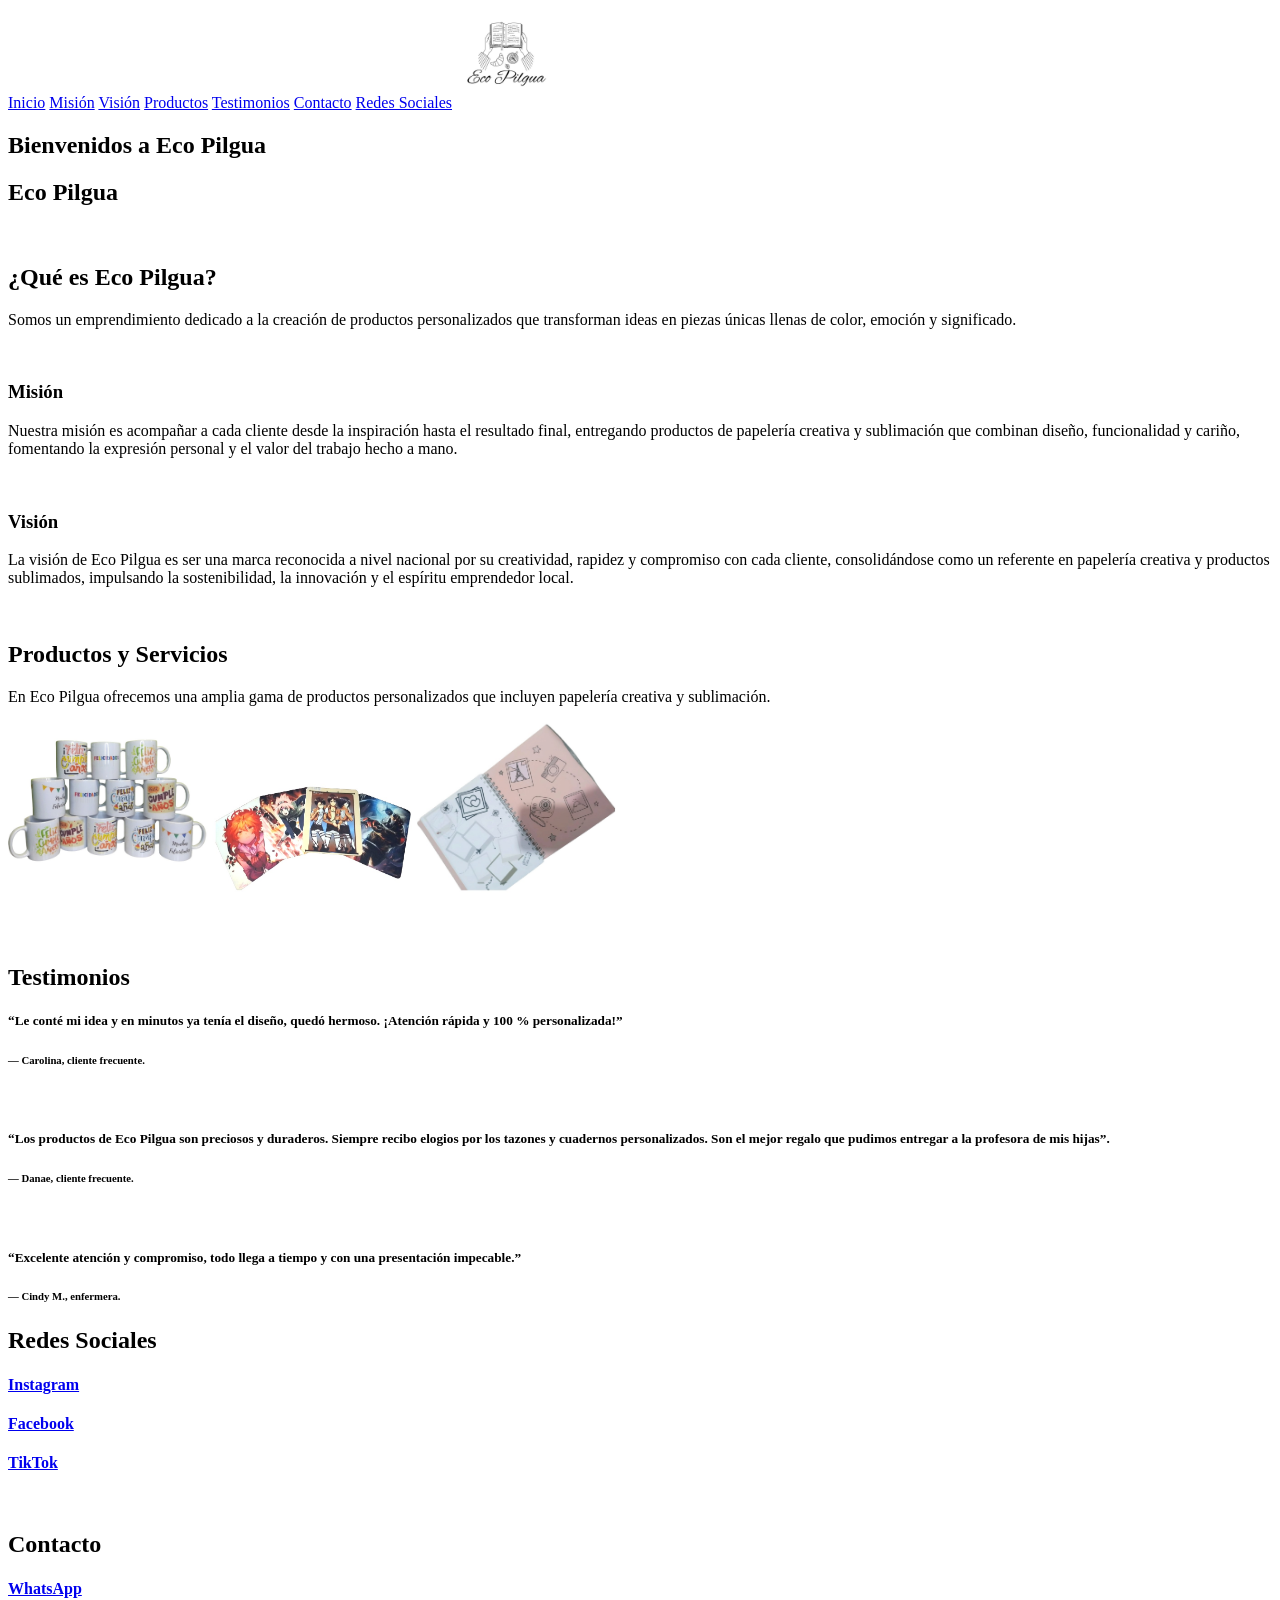
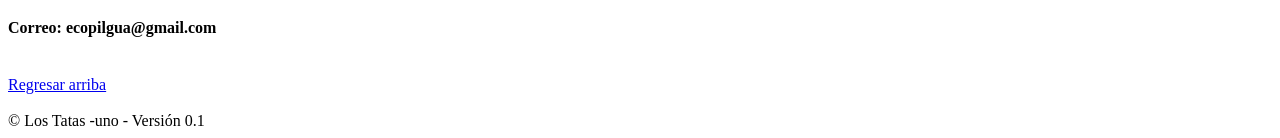
<file: index.html>
<!DOCTYPE html>
<html lang="es">
<head>
    <meta charset="UTF-8">
    <meta name="viewport" content="width=device-width, initial-scale=1.0">
    <title>Eco Pilgua</title>
    <link rel="icon" type="image/x-icon" href="src/Logo.jpg">
    
</head>
<body>
    <header id="Inicio">
        <a href="index.html">Inicio</a>
        <a href="#Mision">Misión</a>
        <a href="#Vision">Visión</a>
        <a href="#Productos">Productos</a>
        <a href="#Testimonios">Testimonios</a>
        <a href="#Contacto">Contacto</a>
        <a href="#Redes">Redes Sociales</a>
        <img src="src/Logo.jpg" width="100" height="100" alt="Logo Eco Pilgua">
    </header>
    <main>
        <h2>Bienvenidos a Eco Pilgua</h2>

        <section>
            <h1>Eco Pilgua</h1>
        </section>
        
        <br>
        <h2>¿Qué es Eco Pilgua?</h2>
        <p>
            Somos un emprendimiento dedicado a la creación de productos personalizados que
            transforman ideas en piezas únicas llenas de color, emoción y significado.
        </p>

        <br>
        <section id="Mision">
            <h3>Misión</h3>
            <p> 
                Nuestra misión es acompañar a cada cliente desde la inspiración hasta el 
                resultado final, entregando productos de papelería creativa y sublimación 
                que combinan diseño, funcionalidad y cariño, fomentando la expresión personal
                y el valor del trabajo hecho a mano.
            </p>
        </section>

        <br>
        <section id="Vision">
            <h3>Visión</h3>
            <p>
                La visión de Eco Pilgua es ser una marca reconocida a nivel nacional por su
                creatividad, rapidez y compromiso con cada cliente, consolidándose como un
                referente en papelería creativa y productos sublimados, impulsando la sostenibilidad,
                la innovación y el espíritu emprendedor local.
            </p>
        </section>

        <br>
        <section id="Productos">
            
            <h2>Productos y Servicios</h2>
            <p>En Eco Pilgua ofrecemos una amplia gama de productos personalizados que incluyen papelería creativa y sublimación.</p>
            <section>
                <img src="src/producto1.jpg" width="200" height="200" alt="Producto 1">
                <img src="src/producto2.jpg" width="200" height="200" alt="Producto 2">
                <img src="src/producto3.jpg" width="200" height="200" alt="Producto 3">
            </section>
        </section>

        <br>
        <section id="Testimonios">
            
            <h2>Testimonios</h2>
            <div>
                <h5> 
                    “Le conté mi idea y en minutos ya tenía el diseño, quedó hermoso. 
                    ¡Atención rápida y 100 % personalizada!”
                </h5>
                <h6>
                    — Carolina, cliente frecuente. 
                </h6>
            </div>
            <br>
            <div>
                <h5> 
                    “Los productos de Eco Pilgua son preciosos y duraderos. Siempre recibo elogios 
                    por los tazones y cuadernos personalizados. Son el mejor regalo que pudimos entregar 
                    a la profesora de mis hijas”.
                </h5>
                <h6>— Danae, cliente frecuente.</h6>
            </div>
            <br>
            <div>
                <h5> 
                    “Excelente atención y compromiso, todo llega a tiempo y con una presentación impecable.”
                </h5>
                <h6>— Cindy M., enfermera.</h6>
            </div>
        </section>

        
        <section id="Redes">
            <h2>Redes Sociales</h2>
            
            <a href="https://www.instagram.com/ecopilgua/" target="_blank">
                <h4>Instagram</h4>
            </a>

            <a href="https://www.facebook.com/Ecopilgua2" target="_blank">
            
                <h4>Facebook</h4>
            </a>

            <a href="https://www.tiktok.com/@ecopilgua" target="_blank">
                <h4>TikTok</h4>
            </a>
        </section>
        <br>
        
        <section id="Contacto">
            <h2>Contacto</h2>

            <a href="https://wa.me/56932776583" target="_blank">    
                <h4>WhatsApp</h4>
            </a>    

            
            <h4>Correo: ecopilgua@gmail.com</h4>
        </section>

    </main>

    <br>
    <a href="#Inicio">Regresar arriba</a>
    <br>
    <br>   

    <footer>
        © Los Tatas -uno - Versión 0.1
    </footer>
</body>
</html>
</file>
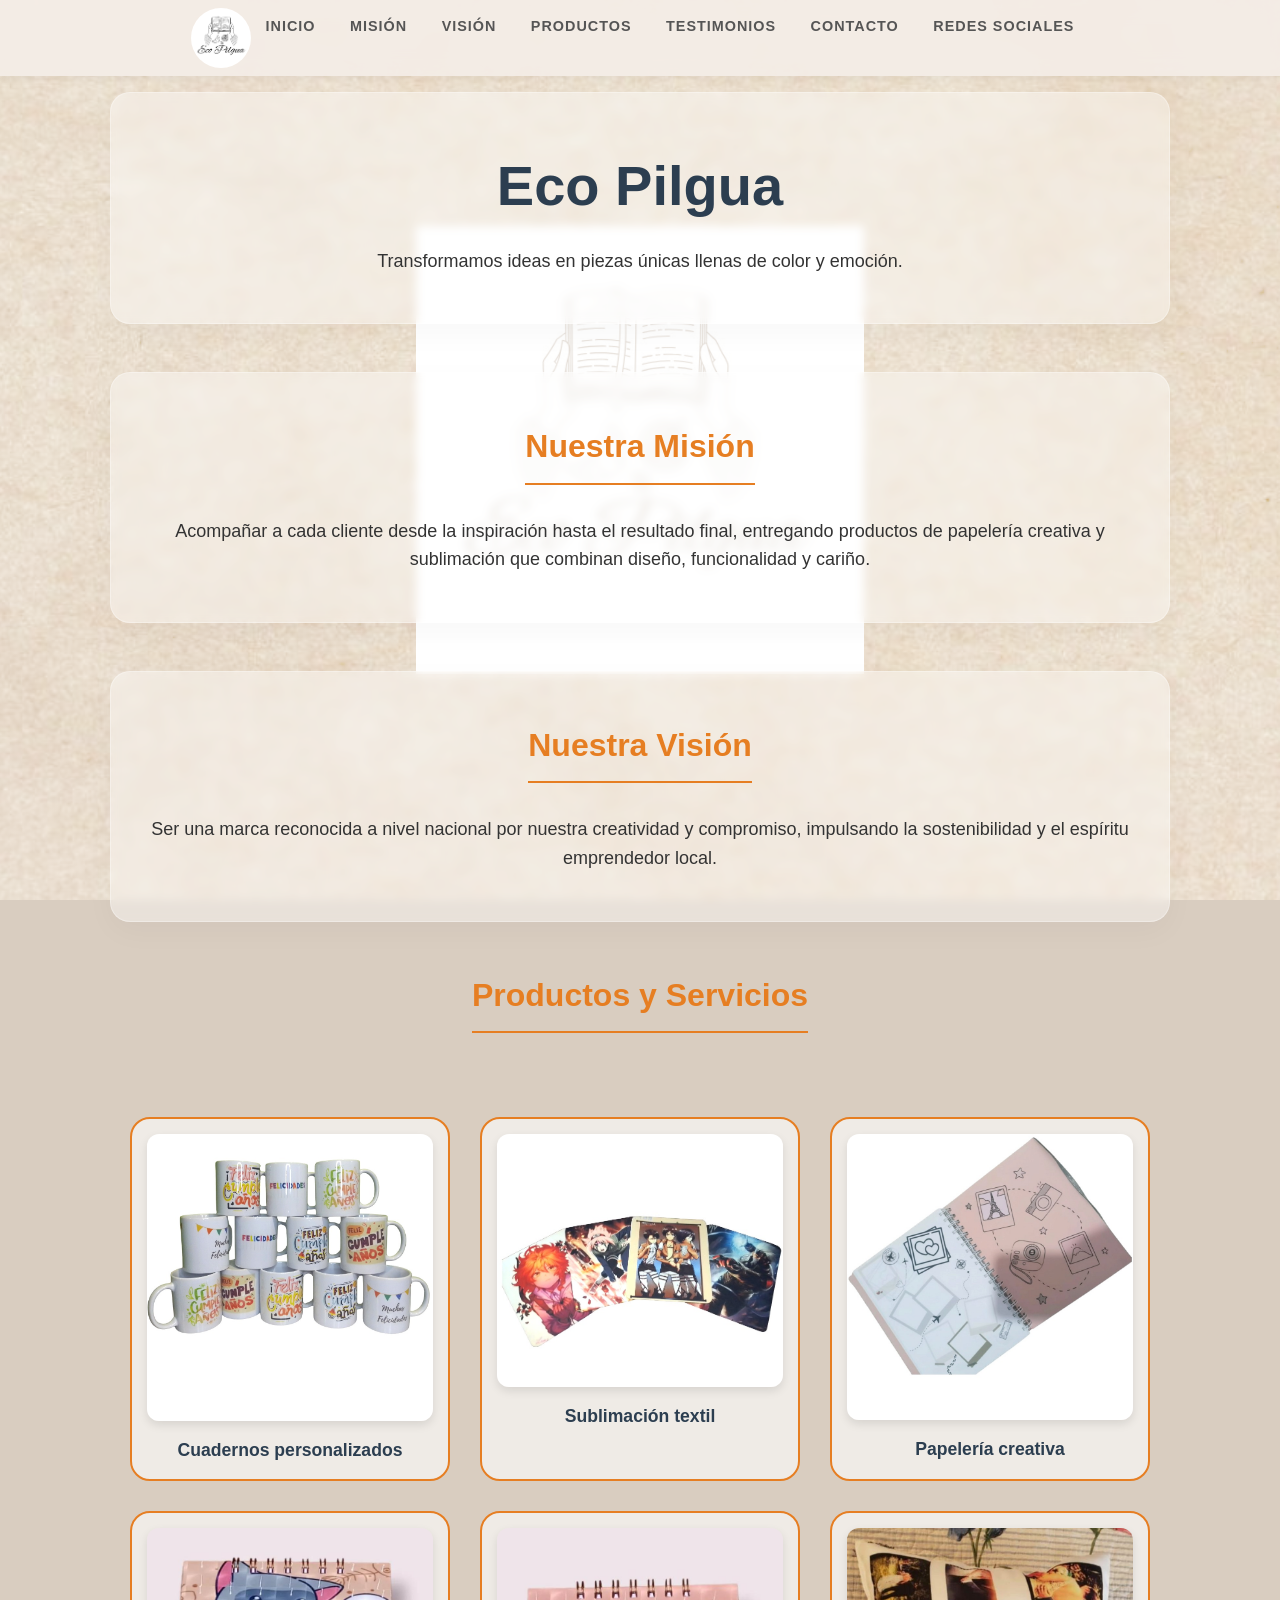
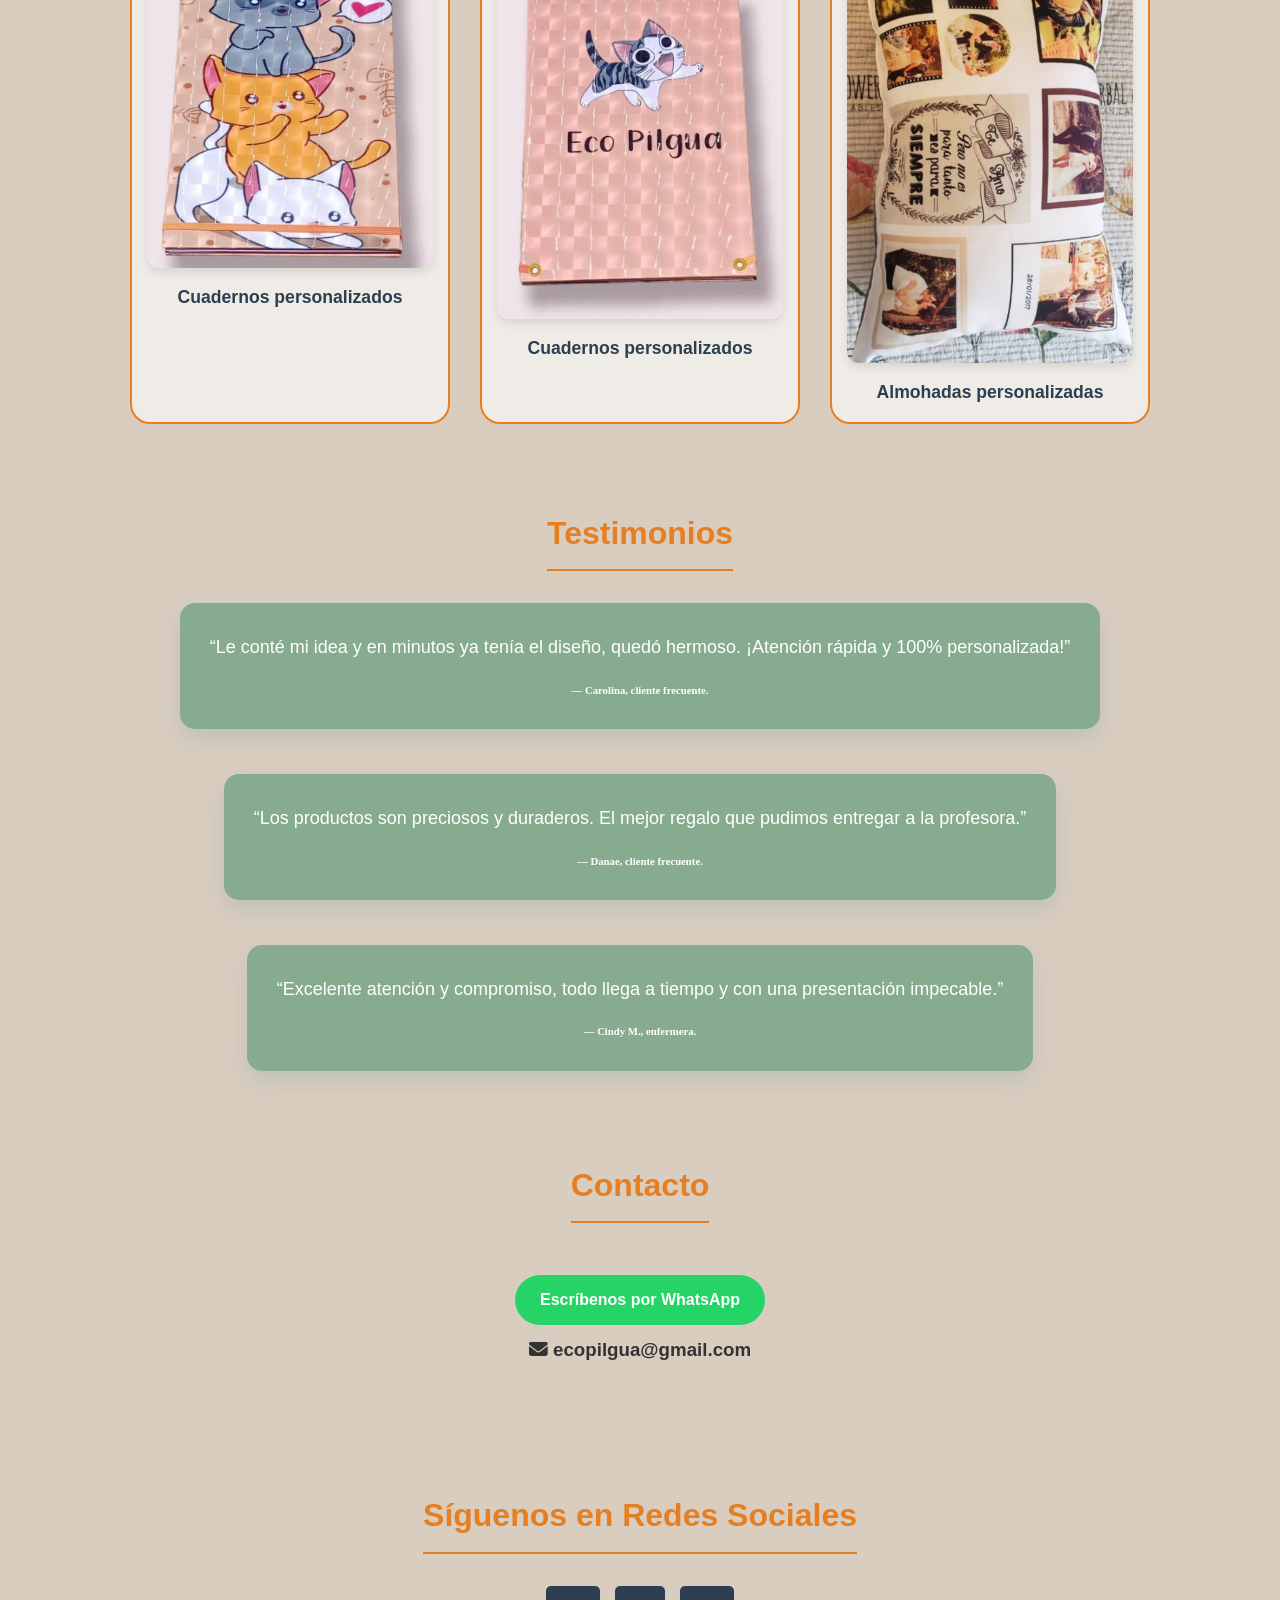
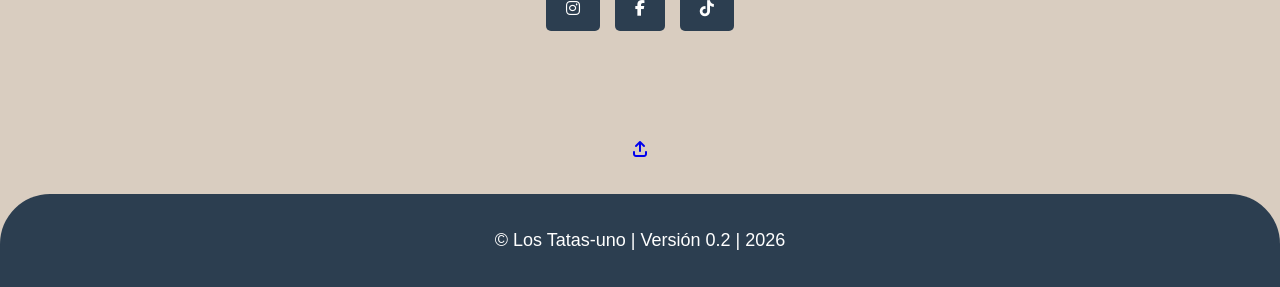
<file: index2.html>
<!DOCTYPE html>
<html lang="es">
<head>
    <meta charset="UTF-8">
    <meta name="viewport" content="width=device-width, initial-scale=1.0">
    <title>Eco Pilgua | Personalizados con Amor</title>
    <link rel="stylesheet" href="style.css"><!--enlace a pagina de estilos-->
    <link rel="stylesheet" href="https://cdnjs.cloudflare.com/ajax/libs/font-awesome/6.5.1/css/all.min.css"><!-- para ocupar iconos -->
    
    <link rel="icon" type="image/x-icon" href="src/Logo.jpg">
</head>
<body>
    <header id="Inicio">
        <div class="header-container">
            <img src="src/Logo.jpg" class="logo" alt="Logo Eco Pilgua">
            <nav>
                <button>
                    <a href="index2.html"><strong>Inicio</strong></a>
                </button>
                <button>
                    <a href="#Mision">Misión</a>
                </button>
                <button>
                    <a href="#Vision">Visión</a>
                </button>
                <button>
                    <a href="#Productos">Productos</a>
                </button>
                <button>
                    <a href="#Testimonios">Testimonios</a>
                </button>
                <button>
                    <a href="#Contacto">Contacto</a>
                </button>
                <button>
                    <a href="#Redes">Redes Sociales</a>
                </button>
            </nav>
        </div>
    </header>

    <main>
        <section class="hero">
            <h1>Eco Pilgua</h1>
            <p class="subtitle">Transformamos ideas en piezas únicas llenas de color y emoción.</p>
        </section>

        <section id="Mision" class="info-section">
            <h2>Nuestra Misión</h2>
            <p>Acompañar a cada cliente desde la inspiración hasta el resultado final, entregando productos de papelería creativa y sublimación que combinan diseño, funcionalidad y cariño.</p>
        </section>

        <section id="Vision" class="info-section">
            <h2>Nuestra Visión</h2>
            <p>Ser una marca reconocida a nivel nacional por nuestra creatividad y compromiso, impulsando la sostenibilidad y el espíritu emprendedor local.</p>
        </section>

        <section id="Productos" >
            <div >
                <h2> Productos y Servicios</h2>
            </div>  
            <div class="galeria">
                <div class="producto-item">
                    <img src="src/producto1.jpg" alt="Producto 1">
                    <h5>Cuadernos personalizados</h5>
                </div>
                <div class="producto-item">
                    <img src="src/producto2.jpg" alt="Producto 2">
                    <h5>Sublimación textil</h5>
                </div>
                <div class="producto-item">
                    <img src="src/producto3.jpg" alt="Producto 3">
                    <h5>Papelería creativa</h5>
                </div>
                <div class="producto-item">
                    <img src="src/producto4.jpg" alt="Producto 1">
                    <h5>Cuadernos personalizados</h5>
                </div>
                <div class="producto-item">
                    <img src="src/producto5.jpg" alt="Producto 2">
                    <h5>Cuadernos personalizados</h5>
                </div>
                <div class="producto-item">
                    <img src="src/producto6.jpg" alt="Producto 3">
                    <h5>Almohadas personalizadas</h5>
                </div>
            </div>
        </section>

        <section id="Testimonios">
            <h2>Testimonios</h2>
            <div class="testigo-container">
                <div class="card">
                    <p>“Le conté mi idea y en minutos ya tenía el diseño, quedó hermoso. ¡Atención rápida y 100% personalizada!”</p>
                    <h6>— Carolina, cliente frecuente.</h6>
                </div>
                <div class="card">
                    <p>“Los productos son preciosos y duraderos. El mejor regalo que pudimos entregar a la profesora.”</p>
                    <h6>— Danae, cliente frecuente.</h6>
                </div>
                <div class="card">
                    <p>“Excelente atención y compromiso, todo llega a tiempo y con una presentación impecable.”</p>
                    <h6>— Cindy M., enfermera.</h6>
                </div>
            </div>
            <br>
        </section>

        <section id="Contacto">
            <h2>Contacto</h2>
            <div class="contacto-box">
                <a href="https://wa.me/56932776583" target="_blank" class="whatsapp">Escríbenos por WhatsApp</a>
                <h3><strong><i class="fa-solid fa-envelope"></i></strong> ecopilgua@gmail.com</h3>
            </div>
        </section>
        <br>

        <section id="Redes">
            <h2>Síguenos en Redes Sociales</h2>
            <div class="social-links">
                <a href="https://www.instagram.com/ecopilgua/"  target="_blank" class="btn-social" ><i class="fa-brands fa-instagram"></i></a>
                <a href="https://www.facebook.com/Ecopilgua2" target="_blank" class="btn-social"> <i class="fa-brands fa-facebook-f"></i></a>
                <a href="https://www.tiktok.com/@ecopilgua" target="_blank" class="btn-social"> <i class="fa-brands fa-tiktok"></i></a>
            </div>
            <br>
        </section>

    </main>

    <div class="back-to-top">
        <a href="index2.html"><i class="fa-sharp fa-solid fa-arrow-up-from-bracket"></i></a>
    </div>

    <footer>
        <p>© Los Tatas-uno | Versión 0.2 | 2026</p>
    </footer>
</body>
</html>
</file>
<file: style.css>
/* --- Limpieza de Estilos --- */
* {
    margin: 0;
    padding: 0;
    box-sizing: border-box;
}

html {
    scroll-behavior: smooth; /* Para que el salto no sea brusco, sino un deslizamiento suave */
    scroll-padding-top: 100px; /* Ajusta este valor (80px aprox) según la altura de tu header */
}


body {
    font-family: 'Segoe UI', Tahoma, Geneva, Verdana, sans-serif;
    line-height: 1.6;
    color: #333;
    background-color: #d9cdc0; 
    
    /* --- CONFIGURACIÓN DE FONDOS MÚLTIPLES --- */
    
    /* 1. Declaramos las imágenes: Degradado+Logo CENTRAL primero, luego la textura de BORDE */
    /* Asegúrate de usar el nombre correcto: src/Logo.jpg o src/LOGO.png */
    background-image: 
        linear-gradient(rgba(217, 205, 192, 0.93), rgba(217, 205, 192, 0.93)), /* Capa de color para el efecto bajo relieve */
        url('src/logodos.png'),                                                  /* El logo central */
        url('src/fondo.jpg');  
                                               /* <--- NUEVA IMAGEN PARA BORDES (ejemplo) */

    /* 2. Repetición: no-repeat para el logo, repeat para la textura de borde */
    background-repeat: no-repeat, no-repeat, repeat; /* El degradado y logo no se repiten; la textura de borde sí */

    /* 3. Fijación: Ambos fijos para un efecto parallax sutil */
    background-attachment: fixed, fixed, fixed;

    /* 4. Posición: El degradado cubre todo, el logo al centro, la textura de borde al centro */
    background-position: center, center, center;

    /* 5. Tamaño: cover para degradado y borde, 40% para el logo central */
    background-size: cover, 35%, cover; /* cover asegura que la textura de borde cubra todo el fondo */

    /* 6. Mezcla: Mantenemos el modo overlay para el logo central */
    background-blend-mode: overlay, normal, normal; /* Solo aplicamos overlay al degradado que está sobre el logo */
}

/* --- Header y Navegación --- */
header {
    padding: 0.5rem 2rem;
    position: sticky;
    top: 0;
    background-color: rgba(244, 237, 230, 0.95); /* Ligeramente transparente */
    backdrop-filter: blur(10px); /* Efecto de desenfoque */
    box-shadow: 0 2px 10px rgba(0,0,0,0.05);
    z-index: 1000;
    /* background-color: transparent; */
}

.header-container {
    max-width: 1100px;
    display: flex;
    justify-content: center /*space-between*/;
    /*align-items: center;*/
    margin: 0 auto;
}

.logo {
    width: 60px;
    height: 60px;
    border-radius: 50%;
}

nav button {
    background: none;
    border: none;
    padding: 10px 15px;
}

nav a {
    text-decoration: none;
    color: #555;
    /*margin-left: 15px;*/
    font-size: 0.9rem;
    text-transform: uppercase;
    letter-spacing: 1px;
    transition: color 0.3s;
}

nav a:hover {
    color: #e67e22; /* Color temático eco */
}

h4 {
    color: #2c3e50;
}

button {
    cursor: pointer;
    border: none;
    background-color: transparent;
    font-weight:bolder ;
}

/* --- Secciones y Layout --- */

main {
    max-width: 1100px; /* Limitamos el ancho para que no se pegue a los bordes en pantallas grandes */
    margin: 1rem auto; /* El "auto" centra el contenedor horizontalmente */
    padding: 0 20px;   /* Espaciado interno para que en móviles no toque los bordes */
    display: flex;
    flex-direction: column;
    align-items: center;
}


section {
    width: 100%;       /* Ocupa el 100% del contenedor main */
    max-width: 10000px; /* Evita que las secciones sean demasiado anchas */
    height: auto;
    margin-bottom: 4rem;
    text-align: center;
    /*border: 2px solid #2b2927;*/
    border-radius: 10px; /* Opcional: suaviza las esquinas de los bordes */
    overflow: hidden;    /* Evita que el contenido sobresalga */
}


.hero, .info-section {
    /**/background: rgba(255, 255, 255, 0.4);
    backdrop-filter: blur(5px);
    border: 1px solid rgba(255, 255, 255, 0.3);
    border-radius: 20px;
    padding: 3rem 2rem;
    margin-bottom: 3rem;
    width: 100%;
    /*background-color: #f4ede6;*/
    box-shadow: 0 10px 30px rgba(0,0,0,0.03);
}

p {
    font-size: 18px;
}


h1 {
    font-size: 3.5rem;
    color: #2c3e50;
    margin-bottom: 1rem;
}

h2 {
    color: #e67e22;
    font-size: 2rem;
    border-bottom: 2px solid #e67e22;
    display: inline-block;
    margin-bottom: 2rem;
    padding-bottom: 10px;
}


/* --- Galería de Productos --- */
.galeria {
    display: grid;
    grid-template-columns: repeat(auto-fit, minmax(250px, 1fr)) ;
    gap: 30px;
    margin-top: 2rem;
    padding: 20px;
}

.producto-item {
    background-color: rgba(255, 255, 255, 0.6); /* Fondo sutil para que el texto resalte */
    border: 2px solid #e67e22; /* El borde anaranjado que pediste */
    border-radius: 20px;       /* Esquinas redondeadas para combinar con el estilo */
    padding: 15px;             /* Espacio interno para que nada toque el borde */
    display: flex;
    flex-direction: column;    /* Imagen arriba, texto abajo */
    align-items: center;
    transition: transform 0.4s ease, box-shadow 0.4s ease;
}

.producto-item:hover {
    transform: translateY(-10px);
    box-shadow: 0 12px 25px rgba(230, 126, 34, 0.2); /* Sombra anaranjada suave al pasar el mouse */
}

.producto-item img {
    width: 100%;
    height: auto;
    border-radius: 12px; /* Redondeado interno para la imagen */
    margin-bottom: 15px;  /* Espacio entre imagen y texto */
    box-shadow: 0 4px 10px rgba(0,0,0,0.1);
}

.producto-item h5 {
    color: #2c3e50;
    font-size: 1.1rem;
    font-weight: bold;
    text-align: center;
    font-family: 'Segoe UI', sans-serif;
}


.galeria img {
    width: 100%;
    border-radius: 15px;
    box-shadow: 0 8px 20px rgba(0,0,0,0.1);
    transition: transform 0.4s ease;
}

.galeria img:hover {
    transform: translateY(-10px);
}


/* --- Testimonios (Cards) --- */
.testigo-container {
    display: flex;
    gap: 45px;
    justify-content: center;
    flex-wrap: wrap;
}

.card {
    background: #87ab8e;
    color: white;
    padding: 30px;
    border-radius: 15px;
    border: none;
    box-shadow: 0 10px 20px rgba(135, 171, 142, 0.3);
    transition: 0.4s;
}

.card:hover {
    transform: scale(1.05) !important; /* Ajustado el valor de escala para que sea más natural */
    background-color: #769a7d;
}

h6{
    margin-top: 20px;
    font-family:cursive;
}

/* --- Botones y Enlaces --- */
.social-links {
    display: flex;
    justify-content: center;
    gap: 15px;
}

.btn-social {
    background-color: #2c3e50;
    color: white;
    padding: 10px 20px;
    border-radius: 5px;
    text-decoration: none;
    transition: background 0.3s;
}

.btn-social:hover {
    background-color: #e67e22;
    
}

.contacto-box {
    padding: 20px;
    border-radius: 10px;
    margin-left: 2rem;
    margin-right: 2rem;
    margin-bottom: 1rem;
}

.whatsapp {
    display: inline-block;
    background-color: #25d366;
    color: white;
    padding: 12px 25px;
    border-radius: 50px;
    text-decoration: none;
    font-weight: bold;
    margin-bottom: 10px;
}

/* --- Footer --- */
.back-to-top {
    text-align: center;
    margin-bottom: 2rem;
}

footer {
    background-color: #2c3e50;
    color: white;
    text-align: center;
    padding: 2rem;
    margin-top: 2rem;
    border-radius: 50px 50px 0 0; /* Curva*/
}


/***********************************************************/

/***********************************************************/
/***********************************************************/
/***********************************************************/

/* --- Configuración General --- */
* {
    margin: 0;               /* Elimina el margen por defecto de todos los elementos */
    padding: 0;              /* Elimina el relleno por defecto de todos los elementos */
    box-sizing: border-box;  /* Incluye el padding y border en el ancho total del elemento */
}

html {
    scroll-behavior: smooth;    /* Hace que el movimiento al navegar por anclas sea suave */
    scroll-padding-top: 100px;  /* Evita que el header tape el inicio de la sección al bajar */
}

body {
    font-family: 'Segoe UI', Tahoma, Geneva, Verdana, sans-serif; /* Define la fuente principal */
    line-height: 1.6;           /* Establece el espacio entre líneas de texto */
    color: #333;                /* Color de texto gris oscuro */
    background-color: #d9cdc0;  /* Color de fondo base (arena) */
    
    /* --- CONFIGURACIÓN DE FONDOS MÚLTIPLES --- */
    background-image: 
        linear-gradient(rgba(217, 205, 192, 0.93), rgba(217, 205, 192, 0.93)), /* Capa de color casi sólida */
        url('src/logodos.png'),                                                /* Logo como marca de agua */
        url('src/fondo.jpg');                                                 /* Textura de fondo general */

    background-repeat: no-repeat, no-repeat, repeat; /* Define qué fondos se repiten y cuáles no */
    background-attachment: fixed, fixed, fixed;       /* Hace que el fondo se quede quieto al hacer scroll */
    background-position: center, center, center;       /* Centra todas las imágenes de fondo */
    background-size: cover, 35%, cover;               /* Ajusta el tamaño: el logo ocupa solo el 35% */
    background-blend-mode: overlay, normal, normal;    /* Mezcla la capa de color con el logo central */
}

/* --- Header y Navegación --- */
header {
    padding: 0.5rem 2rem;               /* Espacio interno arriba/abajo y a los lados */
    position: sticky;                   /* Mantiene el menú pegado al techo al bajar */
    top: 0;                             /* Posición inicial del pegado */
    background-color: rgba(244, 237, 230, 0.95); /* Fondo crema con ligera transparencia */
    backdrop-filter: blur(10px);        /* Desenfoque del contenido que pasa por detrás */
    box-shadow: 0 2px 10px rgba(0,0,0,0.05); /* Sombra sutil bajo el menú */
    z-index: 1000;                      /* Asegura que el menú esté siempre por encima de todo */
}

.header-container {
    max-width: 1100px;        /* Ancho máximo del contenido del header */
    display: flex;            /* Activa el diseño flexible */
    justify-content: center;  /* Centra el contenido horizontalmente */
    margin: 0 auto;           /* Centra el contenedor principal */
}

.logo {
    width: 60px;              /* Ancho fijo del logo */
    height: 60px;             /* Alto fijo del logo */
    border-radius: 50%;       /* Hace que el logo sea circular */
}

nav button {
    background: none;         /* Quita el fondo de botón por defecto */
    border: none;             /* Quita el borde de botón por defecto */
    padding: 10px 15px;       /* Espacio alrededor del texto del botón */
}

nav a {
    text-decoration: none;    /* Quita el subrayado de los enlaces */
    color: #555;              /* Color de los enlaces en gris */
    font-size: 0.9rem;        /* Tamaño de fuente ligeramente pequeño */
    text-transform: uppercase;/* Convierte el texto a mayúsculas */
    letter-spacing: 1px;      /* Espaciado entre letras */
    transition: color 0.3s;   /* Suaviza el cambio de color al pasar el mouse */
}

nav a:hover {
    color: #e67e22;           /* Color naranja al pasar el mouse */
}

h4 {
    color: #2c3e50;           /* Color azul oscuro para encabezados nivel 4 */
}

button {
    cursor: pointer;          /* Cambia el cursor a "mano" al pasar por encima */
    border: none;             /* Sin bordes */
    background-color: transparent; /* Fondo transparente */
    font-weight: bolder;      /* Texto en negrita muy marcada */
}

/* --- Secciones y Layout --- */
main {
    max-width: 1100px;        /* Ancho máximo del cuerpo de la página */
    margin: 1rem auto;        /* Margen arriba/abajo y centrado horizontal */
    padding: 0 20px;          /* Espacio lateral para que el texto no toque bordes en móvil */
    display: flex;            /* Activa flexbox */
    flex-direction: column;   /* Alinea los elementos uno debajo de otro */
    align-items: center;      /* Centra los elementos horizontalmente */
}

section {
    width: 100%;              /* Ocupa todo el ancho disponible */
    max-width: 10000px;       /* Límite máximo de expansión */
    height: auto;             /* El alto se ajusta al contenido */
    margin-bottom: 4rem;      /* Espacio amplio entre secciones */
    text-align: center;       /* Centra el texto dentro de la sección */
    border-radius: 10px;      /* Redondea las esquinas de la sección */
    overflow: hidden;         /* Corta cualquier contenido que se salga del borde */
}

.hero, .info-section {
    background: rgba(255, 255, 255, 0.4); /* Fondo blanco traslúcido */
    backdrop-filter: blur(5px);           /* Efecto de vidrio esmerilado */
    border: 1px solid rgba(255, 255, 255, 0.3); /* Borde blanco muy suave */
    border-radius: 20px;                  /* Esquinas muy redondeadas */
    padding: 3rem 2rem;                   /* Relleno interno generoso */
    margin-bottom: 3rem;                  /* Espacio hacia abajo */
    width: 100%;                          /* Ancho total */
    box-shadow: 0 10px 30px rgba(0,0,0,0.03); /* Sombra muy suave y profunda */
}

p {
    font-size: 18px;          /* Tamaño de letra para párrafos */
}

h1 {
    font-size: 3.5rem;        /* Título principal muy grande */
    color: #2c3e50;           /* Color azul oscuro profesional */
    margin-bottom: 1rem;      /* Espacio bajo el título */
}

h2 {
    color: #e67e22;           /* Color naranja para títulos secundarios */
    font-size: 2rem;          /* Tamaño de fuente mediano-grande */
    border-bottom: 2px solid #e67e22; /* Línea decorativa naranja abajo */
    display: inline-block;    /* La línea solo ocupa el ancho del texto */
    margin-bottom: 2rem;      /* Espacio hacia el contenido inferior */
    padding-bottom: 10px;     /* Distancia entre texto y línea inferior */
}

/* --- Galería de Productos --- */
.galeria {
    display: grid;            /* Activa el sistema de rejilla */
    grid-template-columns: repeat(auto-fit, minmax(250px, 1fr)); /* Crea columnas automáticas */
    gap: 30px;                /* Espacio entre las tarjetas de productos */
    margin-top: 2rem;         /* Espacio arriba de la galería */
    padding: 20px;            /* Espacio interno de la rejilla */
}

.producto-item {
    background-color: rgba(255, 255, 255, 0.6); /* Fondo semi-blanco */
    border: 2px solid #e67e22; /* Borde naranja característico */
    border-radius: 20px;       /* Esquinas redondeadas */
    padding: 15px;             /* Relleno interno de la tarjeta */
    display: flex;             /* Flexbox para alinear contenido interno */
    flex-direction: column;    /* Imagen arriba, texto abajo */
    align-items: center;       /* Centra la imagen y texto */
    transition: transform 0.4s ease, box-shadow 0.4s ease; /* Transiciones suaves */
}

.producto-item:hover {
    transform: translateY(-10px); /* Eleva la tarjeta al pasar el mouse */
    box-shadow: 0 12px 25px rgba(230, 126, 34, 0.2); /* Sombra naranja al hover */
}

.producto-item img {
    width: 100%;               /* La imagen ocupa todo el ancho de la tarjeta */
    height: auto;              /* Mantiene la proporción de la imagen */
    border-radius: 12px;       /* Redondea las esquinas de la foto */
    margin-bottom: 15px;       /* Espacio entre foto y título */
    box-shadow: 0 4px 10px rgba(0,0,0,0.1); /* Sombra ligera para la foto */
}

.producto-item h5 {
    color: #2c3e50;            /* Color para el nombre del producto */
    font-size: 1.1rem;         /* Tamaño de fuente legible */
    font-weight: bold;         /* Texto en negrita */
    text-align: center;        /* Centra el título del producto */
    font-family: 'Segoe UI', sans-serif;
}

/* --- Testimonios (Cards) --- */
.testigo-container {
    display: flex;             /* Activa diseño flexible */
    gap: 45px;                 /* Espacio entre testimonios */
    justify-content: center;   /* Centra las tarjetas */
    flex-wrap: wrap;           /* Salta de línea si no caben en pantalla */
}

.card {
    background: #87ab8e;       /* Color verde suave de fondo */
    color: white;              /* Texto en color blanco */
    padding: 30px;             /* Espacio interno amplio */
    border-radius: 15px;       /* Esquinas redondeadas */
    border: none;              /* Sin bordes */
    box-shadow: 0 10px 20px rgba(135, 171, 142, 0.3); /* Sombra verde */
    transition: 0.4s;          /* Velocidad de la animación hover */
}

.card:hover {
    transform: scale(1.05) !important; /* Agranda la tarjeta un 5% al pasar el mouse */
    background-color: #769a7d;         /* Oscurece el verde un poco al hover */
}

h6 {
    margin-top: 20px;          /* Espacio sobre el nombre del testigo */
    font-family: cursive;      /* Letra tipo cursiva para firmas */
}

/* --- Botones y Enlaces --- */
.social-links {
    display: flex;             /* Alinea iconos de redes sociales */
    justify-content: center;   /* Centra los iconos */
    gap: 15px;                 /* Espacio entre iconos */
}

.btn-social {
    background-color: #2c3e50; /* Fondo azul oscuro */
    color: white;              /* Icono en blanco */
    padding: 10px 20px;        /* Tamaño del botón */
    border-radius: 5px;        /* Esquinas suavizadas */
    text-decoration: none;     /* Quita subrayado */
    transition: background 0.3s; /* Suaviza cambio de color */
}

.btn-social:hover {
    background-color: #e67e22; /* Cambia a naranja al pasar el mouse */
}

.contacto-box {
    padding: 20px;             /* Relleno del cuadro de contacto */
    border-radius: 10px;       /* Esquinas redondeadas */
    margin-left: 2rem;         /* Margen lateral */
    margin-right: 2rem;        /* Margen lateral */
    margin-bottom: 1rem;       /* Margen inferior */
}

.whatsapp {
    display: inline-block;     /* Permite aplicar anchos y márgenes */
    background-color: #25d366; /* Verde oficial de WhatsApp */
    color: white;              /* Texto blanco */
    padding: 12px 25px;        /* Tamaño del botón */
    border-radius: 50px;       /* Botón tipo píldora (ovalado) */
    text-decoration: none;     /* Quita subrayado */
    font-weight: bold;         /* Texto en negrita */
    margin-bottom: 10px;       /* Espacio hacia abajo */
}

/* --- Footer --- */
.back-to-top {
    text-align: center;        /* Centra el botón de volver arriba */
    margin-bottom: 2rem;       /* Espacio bajo el botón */
}

footer {
    background-color: #2c3e50; /* Fondo azul muy oscuro */
    color: white;              /* Texto blanco */
    text-align: center;        /* Texto centrado */
    padding: 2rem;             /* Espacio interno del pie de página */
    margin-top: 2rem;          /* Separación con el contenido superior */
    border-radius: 50px 50px 0 0; /* Curva estética solo en la parte de arriba */
}
</file>
